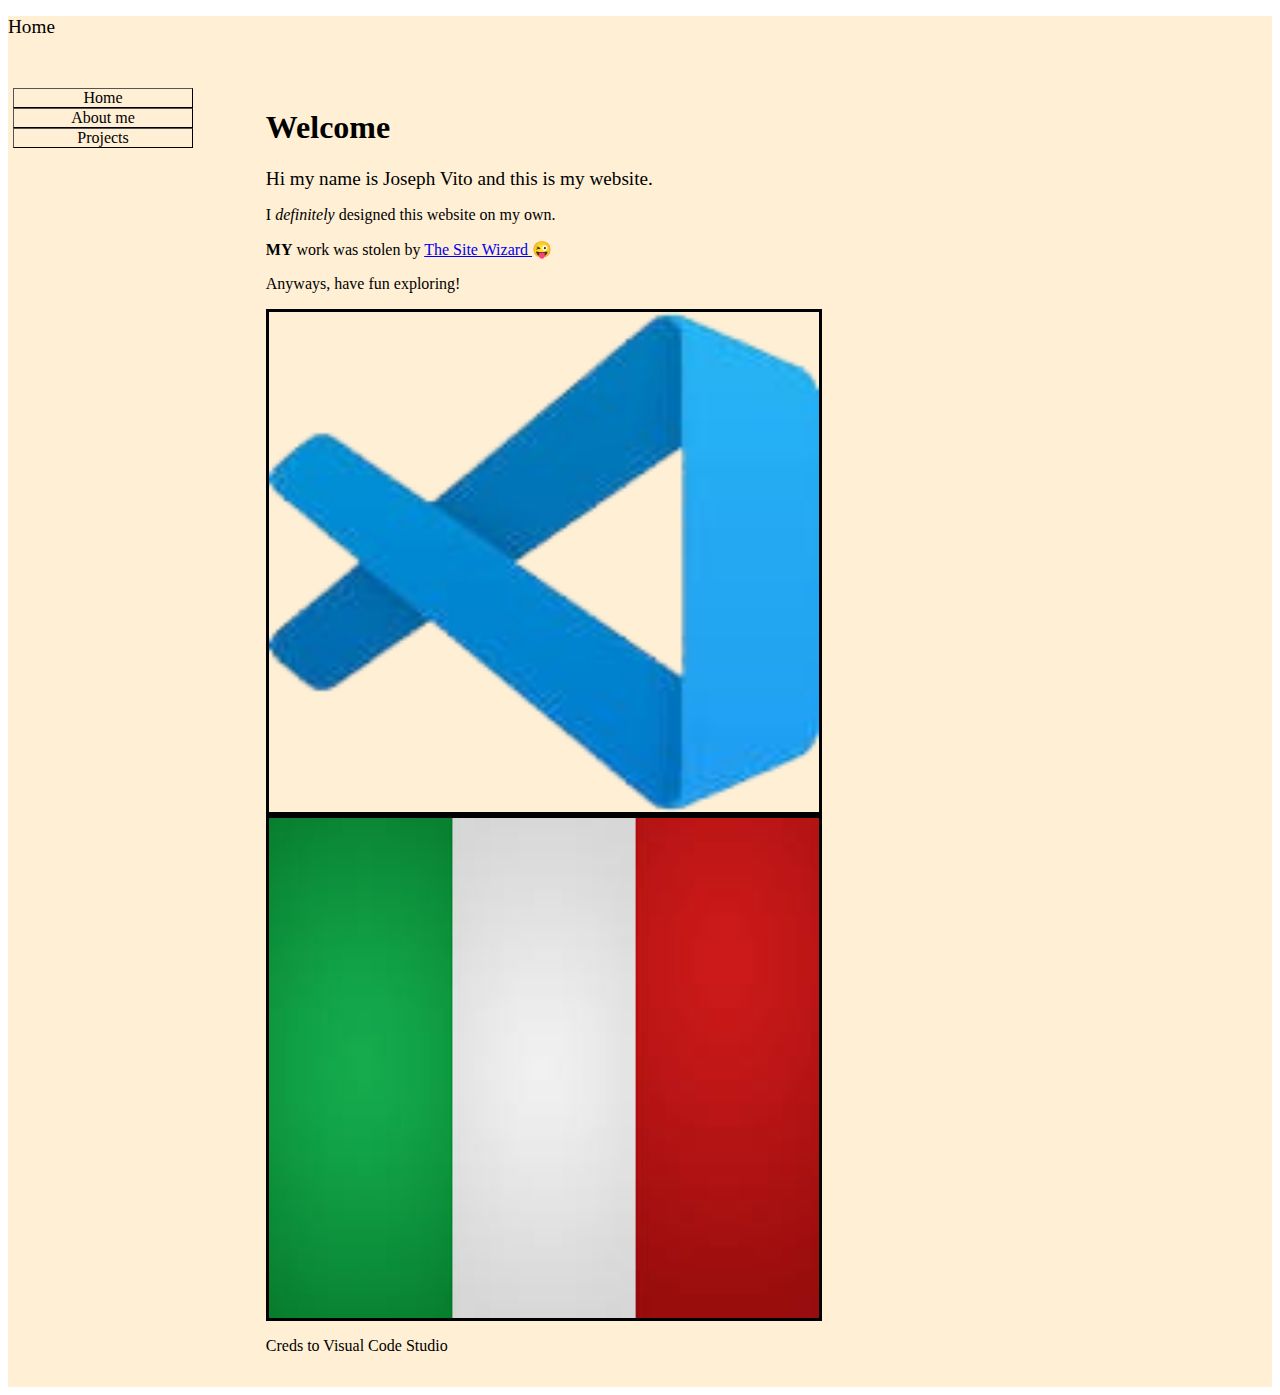
<file: index.html>
<!DOCTYPE HTML PUBLIC "-//W3C//DTD HTML 4.01 Transitional//EN" "http://www.w3.org/TR/html4/loose.dtd">
<html lang="en">

<head>
    <meta http-equiv="Content-type" content="text/html;charset=UTF-8">
    <title>Home</title>
    <link rel="icon" type="image/x-icon" href="assets/eagler.png">
    <meta http-equiv="Content-Style-Type" content="text/css">
    <meta name="generator" content="thesitewizard.com's Layout Wizard 4.0.0">
    <meta name="viewport" content="width=device-width, initial-scale=1">
    <link rel="stylesheet" type="text/css" media="all" href="styles.css">
    <link rel="stylesheet" type="text/css" href="tswnavbar.css" />
    <script src="rainbow.js" defer></script> 
</head>
<!-- change background below-->
<body>

    <div id="tswcontainer">
        <div id="tswheader">
            <!-- start of header section: insert your logo, etc, here -->

            <p>
                <big>Home</big>
            </p>
            <p>&nbsp;</p>

            <!-- end of header section: insert your logo, etc, above this line -->
        </div>

        <div id="tswcontent">
            <div id="tswcontproper">
                <!-- start of content column: insert your content here -->

                <h1>Welcome</h1>
                <p>
                    <big>Hi my name is Joseph Vito and this is my website.</big>
                </p>
                <p>
                    I <i>definitely</i> designed this website on my own.
                    
                </p>
                <p>
                    <b>MY</b> work was stolen by <a href="https://www.thesitewizard.com/wizards/css-menu-buttons.shtml"> The Site Wizard </a> &#128540;
                    
                </p>
                
                <p>
                    Anyways, have fun exploring!
                </p>
                <img src="assets/visualcodestudio1.png" style="width: 550px;height:500px;border-style:solid ;border-color: black">
                <img src="assets/italyflag.jpg" style="width:550px;height:500px;border-style:solid ;border-color: black">
                
                <p> Creds to Visual Code Studio &nbsp;</p>
                

                <!-- end of content column: put your content above this line -->
            </div>
        </div>

        <div id="tswsidecol">
            <div id="tswsideproper">
                <!-- start of side column: insert your navigation menu, etc, here -->

                <div id="tswcssbuttons">
                    <ul>
                        <li><a href="index.html">Home</a></li>
                        <li><a href="aboutme.html">About me</a></li>
                        <li><a href="projects.html">Projects</a></li>
                    </ul>
                </div>


                <!-- end of side column: put your navigation menu, etc, above this line -->
            </div>
        </div>
        <div style="clear: both;"></div>

        <div id="tswfooter">
            <!-- start of footer section: insert your copyright notice, etc, here -->

            <p>
            
            </p>

            <!-- end of footer section: insert your copyright notice, etc, above this line -->
        </div>

    </div>

</body>

</html>
</file>
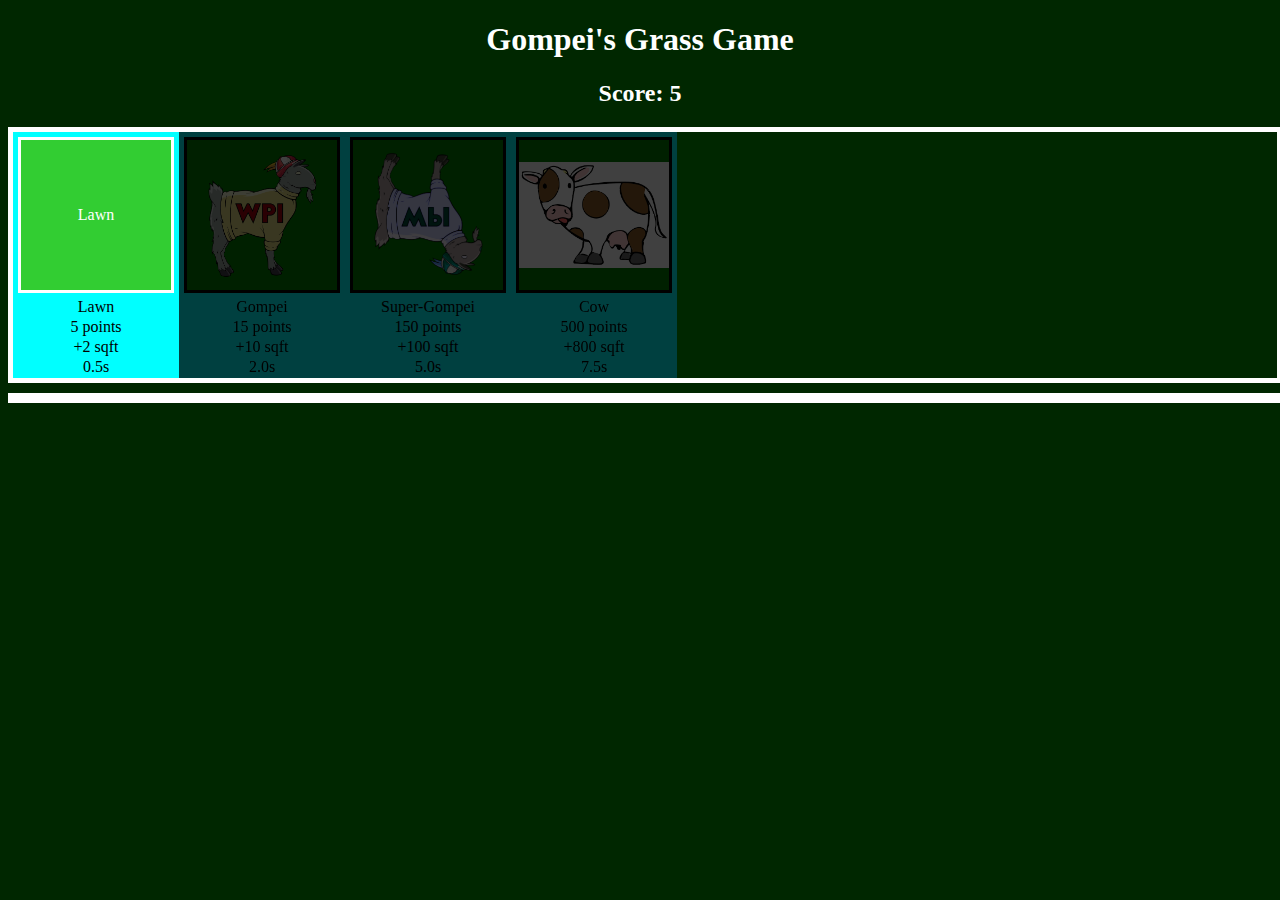
<file: clickgame/index.html>
<!DOCTYPE html>
<html lang="en">

<head>
    <meta charset="UTF-8">
    <meta name="viewport" content="width=device-width, initial-scale=1.0">
    <title>Gompei's Grass Game</title>
    <link rel="stylesheet" href="styles.css">
    <script src="./game.js" defer></script>
</head>

<body>
    <h1 class="center">Gompei's Grass Game</h1>
    <h2 class="center" id="score">Score: 0</h2>
    <div id="store-container">
        <div class="store" name="Lawn" cost="5" onclick="buy(event.currentTarget)">
            <div class="widget" reap="2" cooldown="0.5" auto="false" name="Lawn">
                <p>Lawn</p>
                <div class="overlay-slide" style="animation-duration: 0.5s;"></div>
            </div>
            <p>Lawn</p>
            <p>5 points</p>
            <p>+2 sqft</p>
            <p>0.5s</p>
        </div>
        <div class="store" name="Gompei" cost="15" reap="10" cooldown="2.0" auto="true" src="./gompei.png"
            onclick="buy(event.currentTarget)">
            <div class="widget" reap="10" cooldown="2.0" auto="true" name="Gompei">
                <img src="./gompei.png">
                <div class="overlay-slide" style="animation-duration: 2s;"></div>
            </div>
            <p>Gompei</p>
            <p>15 points</p>
            <p>+10 sqft</p>
            <p>2.0s</p>
        </div>
        <div class="store" name="Super-Gompei" cost="150" reap="100" cooldown="5.0" auto="true" src="./gompei.png"
            onclick="buy(event.currentTarget)">
            <div class="widget" reap="100" cooldown="5.0" auto="true" name="Super-Gompei">
                <img src="./gompei.png" id="super-gompei">
                <div class="overlay-slide" style="animation-duration: 5s;"></div>
            </div>
            <p>Super-Gompei</p>
            <p>150 points</p>
            <p>+100 sqft</p>
            <p>5.0s</p>
        </div>
        <div class="store" name="Cow" cost="500" reap="800" cooldown="7.5" auto="true" src="./cow.png"
            onclick="buy(event.currentTarget)">
            <div class="widget" reap="800" cooldown="7.5" auto="true" name="Super-Gompei">
                <img src="./cow.png" id="cow">
                <div class="overlay-slide" style="animation-duration: 7.5s;"></div>
            </div>
            <p>Cow</p>
            <p>500 points</p>
            <p>+800 sqft</p>
            <p>7.5s</p>
        </div>
    </div>
    <div id="widget-container"></div>

</body>

</html>
</file>
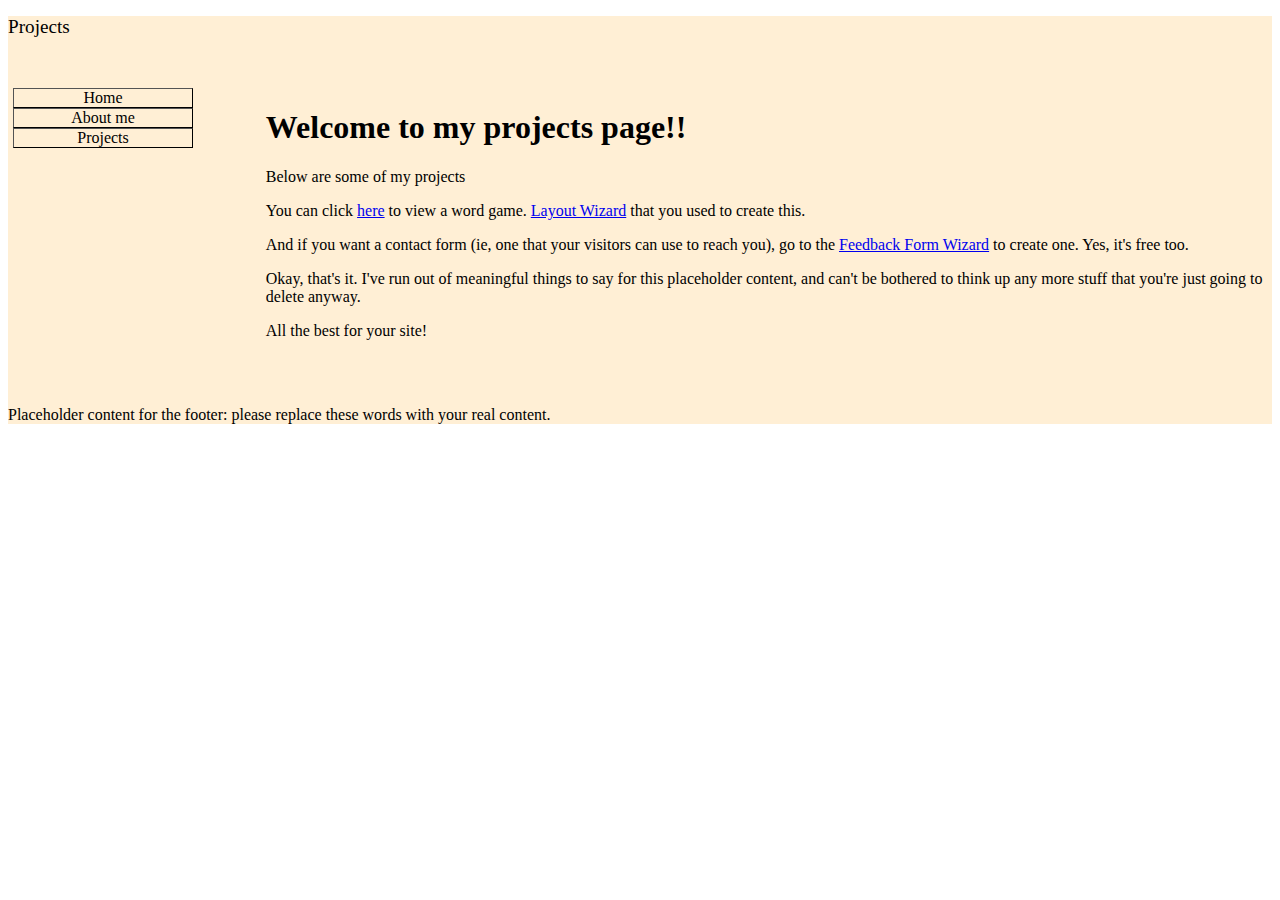
<file: projects.html>
<!DOCTYPE HTML PUBLIC "-//W3C//DTD HTML 4.01 Transitional//EN" "http://www.w3.org/TR/html4/loose.dtd">
<html lang="en">

<head>
    <meta http-equiv="Content-type" content="text/html;charset=UTF-8">
    <title>Projects</title>
    <link rel="icon" type="image/x-icon" href="assets/eagler.png">
    <meta http-equiv="Content-Style-Type" content="text/css">
    <meta name="generator" content="thesitewizard.com's Layout Wizard 4.0.0">
    <meta name="viewport" content="width=device-width, initial-scale=1">
    <link rel="stylesheet" type="text/css" media="all" href="styles.css">
    <link rel="stylesheet" type="text/css" href="tswnavbar.css" />

</head>

<body>

    <div id="tswcontainer">
        <div id="tswheader">
            <!-- start of header section: insert your logo, etc, here -->

            <p>
                <big> Projects </big>
            </p>
            <p>&nbsp;</p>

            <!-- end of header section: insert your logo, etc, above this line -->
        </div>

        <div id="tswcontent">
            <div id="tswcontproper">
                <!-- start of content column: insert your content here -->

                <h1>Welcome to my projects page!!</h1>
                <p>
                    Below are some of my projects
                </p>
                <p>
                    You can click
                    <a href="https://www.thesitewizard.com/wizards/css-menu-buttons.shtml">here</a>
                    to view a word game. <a href="https://www.thesitewizard.com/wizards/layout.shtml">Layout
                        Wizard</a>
                    that you used to create this.
                </p>
                <p>
                    And if you want a contact form (ie, one that your visitors can use to reach you), go to the
                    <a href="https://www.thesitewizard.com/wizards/feedbackform.shtml">Feedback Form Wizard</a>
                    to create one. Yes, it's free too.
                </p>
                <p>
                    Okay, that's it. I've run out of meaningful things to say for this placeholder content, and can't be
                    bothered to
                    think up any more stuff that you're just going to delete anyway.
                </p>
                <p>
                    All the best for your site!
                </p>
                <p>&nbsp;</p>

                <!-- end of content column: put your content above this line -->
            </div>
        </div>

        <div id="tswsidecol">
            <div id="tswsideproper">
                <!-- start of side column: insert your navigation menu, etc, here -->

                <div id="tswcssbuttons">
                    <ul>
                        <li><a href="index.html">Home</a></li>
                        <li><a href="aboutme.html">About me</a></li>
                        <li><a href="projects.html">Projects</a></li>
                    </ul>
                </div>


                <!-- end of side column: put your navigation menu, etc, above this line -->
            </div>
        </div>
        <div style="clear: both;"></div>

        <div id="tswfooter">
            <!-- start of footer section: insert your copyright notice, etc, here -->

            <p>
                Placeholder content for the footer: please replace these words with your real content.
            </p>

            <!-- end of footer section: insert your copyright notice, etc, above this line -->
        </div>

    </div>

</body>

</html>
</file>
<file: styles.css>
/*
	styles.css
	Initial code generated by thesitewizard.com's Layout Wizard 4.0.0
*/
body {
	font-family: 'Times New Roman', Times, serif, Helvetica, sans-serif ;
}
img {
	max-width: 100% ;
	width: auto ;
	height: auto ;
}
input, select, button, textarea {
	max-width: 100% ;
}
meter, progress, output {
	max-width: 100% ;
}
div#tswsidecol {
	float: right ;
	width: 20% ;
	color: black ;
	background-color: papayawhip;
}
div#tswcontent {
	float: right ;
	width: 80% ;
	color: black ;
	background-color: papayawhip;
}
@media only screen and (max-width: 629px) {
	div#tswsidecol {
		float: none ;
		width: 100% ;
	}
	div#tswcontent {
		float: none ;
		width: 100% ;
	}
}
div#tswcontproper {
	padding-left: 5px ;
	padding-right: 5px ;
}
div#tswcontainer {
	color: inherit ;
	background-color: papayawhip;
}
div#tswsideproper, div#tswothersideproper {
	padding-left: 5px ;
	padding-right: 5px ;
}
div#tswheader {
	color: #000000 ;
	background-color: papayawhip ;
}
div#tswfooter {
	color: black ;
	background-color: papayawhip ;
}


h1,
p {
	color: hsl(var(--rotation),100%,50%);
}

/*img {
	/* transform: translateX(calc(sin(var(--rotation)) * 1000px)) rotate3d(1, 0, 1, calc(var(--rotation) * 100)) */
</file>
<file: tswnavbar.css>
/*
	tswnavbar.css	2.0.0
	Please use the Navigation Menu Wizard at
		https://www.thesitewizard.com/wizards/css-menu-buttons.shtml
	to generate your own customized menu buttons.
*/

#tswcssbuttons {
	width: 180px ;
	max-width: 100% ;
	text-align: center ;
}
#tswcssbuttons ul {
	margin: 0 ;
	padding: 0 ;
	list-style: none ;
}
#tswcssbuttons li {
	margin: 0 ;
	padding: 0 ;
	display: block ;
	list-style: none ;
	font-family: tim;
}
#tswcssbuttons li a {
	color: black ;
	background-color: papaywhip;
	border: 1px outset #000000 ;
	text-decoration: none ;
	display: block ;
}
#tswcssbuttons li a:hover {
	color: #000000 ;
	background-color: #c0c0c0 ;
}
</file>
<file: clickgame/styles.css>
:root {
    --widget-width: 150px;
    --widget-height: 150px;
}

body {
    --gompei-count: 1;
    background-color: rgb(0, 39, 0);
    color: white;
}

#store-container {
    border: 5px solid white;
    width: 100%;
    display: flex;
    flex-wrap: wrap;
    margin-bottom: 10px;
}

#widget-container {
    border: 5px solid white;
    width: 100%;
    display: flex;
    flex-wrap: wrap;
}

#super-gompei {
    filter: hue-rotate(180deg) sepia(calc(var(--gompei-count) * 10%)) saturate(calc(clamp(0, var(--gompei-count), 10) * 40% + 100%));
    transform: rotateX(180deg);
}

.store {
    background-color: aqua;
    text-align: center;
    cursor: pointer;
    color: black;
    position: relative;
}

.store p {
    margin: 2px;
    position: relative;
}

.widget {
    display: flex;
    justify-content: center;
    align-items: center;

    width: var(--widget-width);
    height: var(--widget-height);
    margin: 5px;

    cursor: pointer;

    overflow: hidden;
    color: white;
    position: relative;
}

.store[broke] {
    filter: brightness(0.25);
}

.widget[harvesting] {
    filter: brightness(.5)
}

/* If the widget is an automatic widget */
.widget[auto="true"] {
    background-color: green;
    border: 3px solid black;
}

/* If the widget is a click widget */
.widget:not([auto="true"]) {
    background-color: limegreen;
    border: 3px solid white;
}

/* Widget with image */
.widget img {
    max-width: 100%;
    max-height: 100%;
}

.widget[harvesting] .overlay-slide {
    display: block;
    position: absolute;
    top: 0;
    left: 0;
    width: 100%;
    height: 100%;
    background-color: rgba(0, 0, 0, 0.5);
    pointer-events: none;

    animation-name: uncover;
    animation-iteration-count: infinite;
    animation-timing-function: linear;
}

.widget:not([harvesting]) .overlay-slide {
    display: none;
}

/* Floating point indicator */
.point {
    position: absolute;
    transform-origin: center;
    color: aqua;
    animation-name: point-float;
    animation-timing-function: linear;
    animation-duration: 1s;
    animation-iteration-count: 1;
    left: 50%;
    top: 50%;
}

.center {
    text-align: center;
}


@keyframes point-float {
    100% {
        opacity: 0%;
        transform: translateY(-50px);
    }
}

@keyframes uncover {
    0% {
        width: 100%;
    }

    100% {
        width: 0%;
    }
}
</file>
